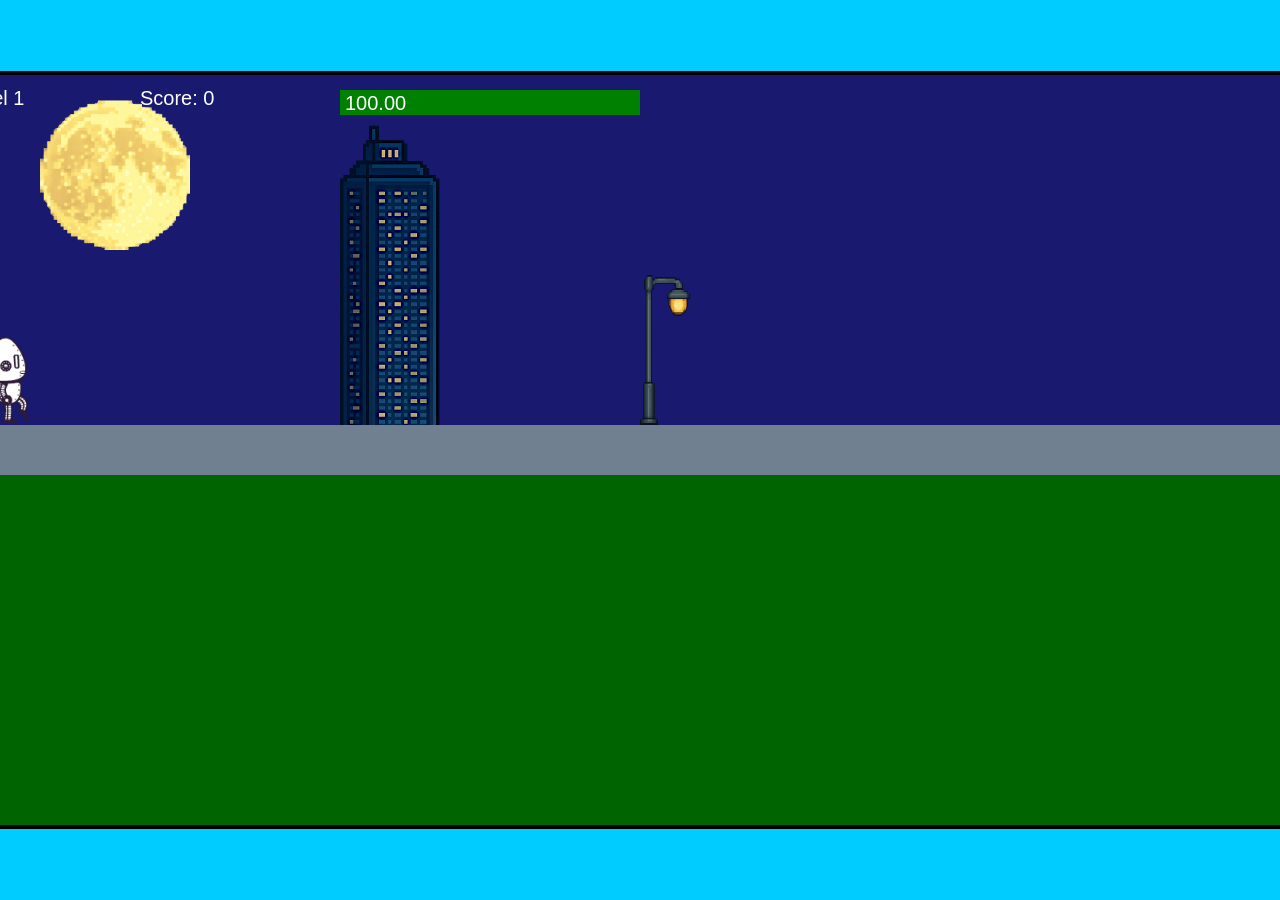
<file: fsd-projects/runtime/index.html>
<!DOCTYPE html>
<html lang="en">
  <head>
    <meta charset="UTF-8" />
    <meta name="viewport" content="width=device-width, initial-scale=1.0" />
    <title>Runtime Neo</title>
    <link rel="stylesheet" href="runtime.css" />
    <script src="https://code.jquery.com/jquery-3.1.0.js"></script>
    <script src="setup.js"></script>
    <script src="levels.js"></script>
    <script src="scenery.js"></script>
    <script src="student.js"></script>
    <script src="main.js"></script>
  </head>
  <body id="body">
    <canvas id="gameCanvas" width="1400" height="750"></canvas>
    <img id="player" src="images/halle.png" />
    <img id="projectile" src="images/projectile.png" />
    <img id="basicPlatform" src="images/interactable/basicPlatform.png" />
    <img id="spikes" src="images/interactable/spikes.png" />
    <img id="bug" src="images/interactable/bug.png" />
    <img id="healthUp" src="images/interactable/healthUp.png" />
    <img id="flag" src="images/interactable/flag.png" />
    <img id="moon" src="images/backgrounds/moon.png" />
    <img id="building" src="images/backgrounds/building.png" />
    <img id="lamp" src="images/backgrounds/lamp.png" />
  </body>
</html>
</file>
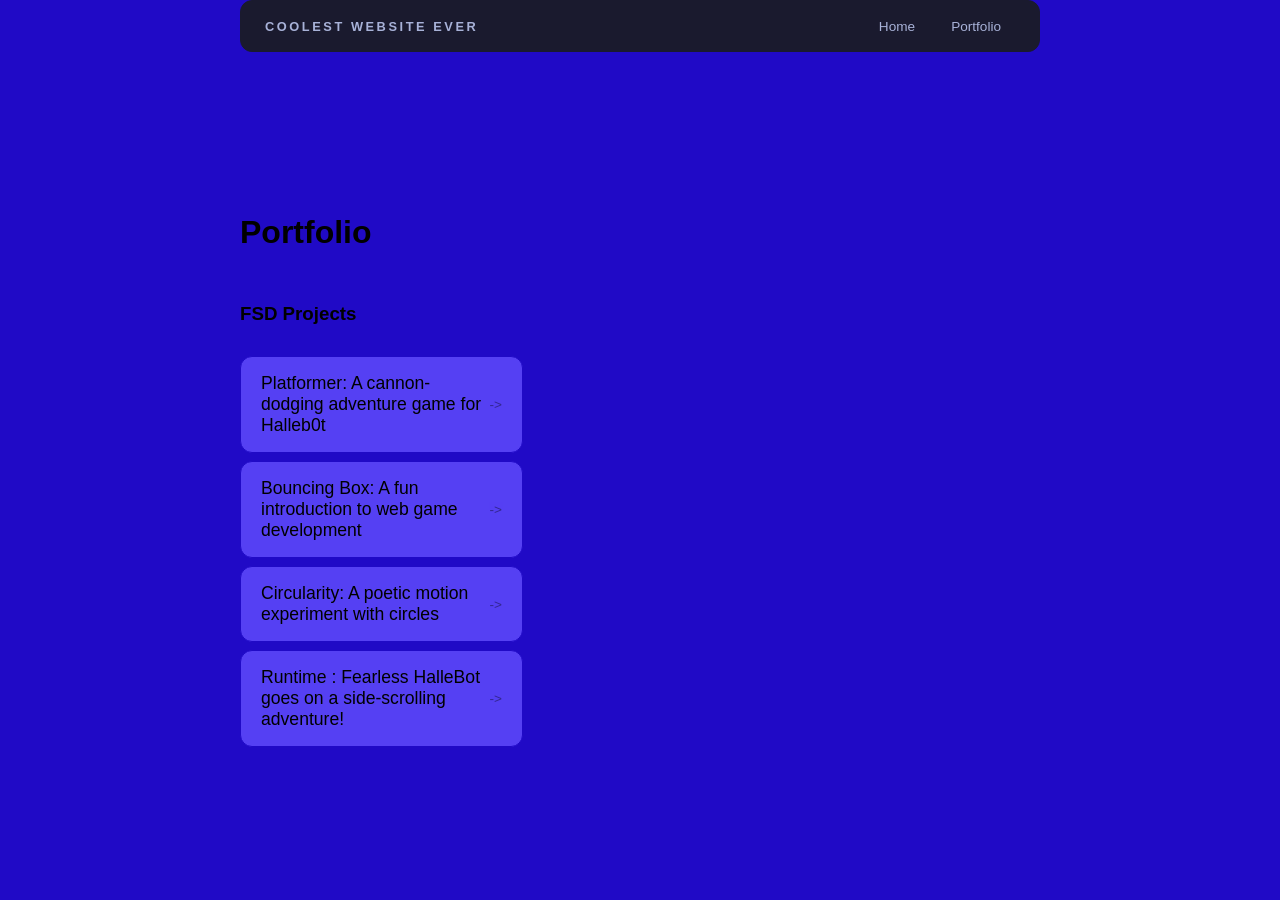
<file: portfolio.html>
<!DOCTYPE html>
<html>
  <head>
    <title>Coolest Website Ever</title>
    <link rel="stylesheet" href="style.css">
  </head>

  <body>
    <!-- All content goes here -->
    <div id="all-contents">
      <nav>
       <h1>Coolest website Ever</h1>
       <ul id="nav-ul">
        <li class="nav-li">
         <a href="index.html">Home</a>
        </li>
        <li class="nav-li">
         <a href="portfolio.html">Portfolio</a>
        </li>
       </ul>
      </nav>

      <main>
       <div class="content">
        <h1>Portfolio</h1>
        <h3>FSD Projects</h3>
        <ul id="portfolio">
         <li>
          <a href="fsd-projects/platformer/">Platformer: A cannon-dodging adventure game for Halleb0t</a>
         </li>
         <li>
          <a href="fsd-projects/bouncing-box/">Bouncing Box: A fun introduction to web game development</a>
         </li>
         <li>
          <a href="fsd-projects/circularity/">Circularity: A poetic motion experiment with circles</a>
         </li>
         <li>
          <a href="fsd-projects/runtime/">Runtime : Fearless HalleBot goes on a side-scrolling adventure!</a>
         </li>
        </ul>
       </div>
      </main>
    </div>
  </body>
</html>
</file>
<file: fsd-projects/runtime/runtime.css>
/* runtime.css */
/* Styles for Runtime Neo auto-runner game */

img {
  display: none;
}

#gameCanvas {
  position: absolute;
  border: 4px solid #000;
  top: 50%;
  left: 50%;
  transform: translate(-50%, -50%);
}

body {
  margin: 0;
  background-color: #00ccff;
  font-family: Arial, sans-serif;
  text-align: center;
  overflow: hidden;
}
</file>
<file: style.css>
* {
  box-sizing: border-box;
}
#all-contents {
  max-width: 800px;
  margin: auto;
}
body {
  margin: 0;
  background: #200ac6;
  color: #000000;
  font-family: "Helvetica Neue", Arial, sans-serif;
}

main {
  display: grid;
  grid-template-columns: minmax(220px, 1fr) minmax(420px, 1.6fr);
  align-items: center;
  min-height: calc(100vh - 160px);
  gap: clamp(32px, 5vw, 80px);
}

.sidebar {
  width: 100%;
}

.content {
  display: flex;
  flex-direction: column;
  align-items: flex-start;
  gap: 12px;
}

h2 {
  margin: 0;
  font-size: clamp(4rem, 10vw, 7rem);
  line-height: 0.9;
  font-weight: 900;
  letter-spacing: -0.04em;
  text-transform: uppercase;
  color: #000000;
}

.content > p {
  margin: 0;
  color: #000000;
  font-size: 0.9rem;
  text-transform: uppercase;
  letter-spacing: 0.15em;
  line-height: 1.4;
}

#interests {
  margin-top: 32px;
  width: 100%;
}

#interests h3 {
  margin: 0 0 12px;
  font-size: 0.75rem;
  font-weight: 700;
  text-transform: uppercase;
  letter-spacing: 0.2em;
  color: #000000;
}

#interests ul {
  list-style: none;
  margin: 0;
  padding: 0;
  display: flex;
  flex-wrap: wrap;
  gap: 8px;
}

#interests li {
  color: #060606;
  font-size: 1rem;
  font-weight: 600;
  padding: 10px 20px;
  background: #5540f3;
  border: 1px solid #5540f3;
  border-radius: 100px;
  transition:
    background 0.25s ease,
    color 0.25s ease,
    transform 0.25s ease;
  cursor: default;
}

#interests li:hover {
  background: #000;
  color: #fff;
  border-color: #000;
  transform: translateY(-2px);
}

.sidebar-img {
  width: 100%;
  max-width: 760px;
  aspect-ratio: 3 / 4;
  object-fit: cover;
  display: block;
  border-radius: 16px;
  filter: grayscale(0%);
  box-shadow: 0 8px 30px rgba(0, 0, 0, 0.12);
  transition:
    filter 0.4s ease,
    transform 0.4s ease,
    box-shadow 0.4s ease;
}

.sidebar-img:hover {
  filter: grayscale(0%);
  transform: translateY(-4px);
  box-shadow: 0 16px 40px rgba(0, 0, 0, 0.18);
}
nav {
  display: flex;
  justify-content: space-between;
  align-items: center;
  margin-bottom: 48px;
  padding: 16px 24px;
  background: #1a1a2e;
  border-color: #1a1a2e;
  border: 1px solid #e0e0e0;
  border-radius: 12px;
}

nav h1 {
  margin: 0;
  font-size: 0.8rem;
  font-weight: 700;
  text-transform: uppercase;
  letter-spacing: 0.2em;
  color: #000;
}

#nav-ul {
  list-style: none;
  display: flex;
  gap: 8px;
  margin: 0;
  padding: 0;
}

.nav-li a {
  color: #666;
  text-decoration: none;
  font-size: 0.85rem;
  font-weight: 500;
  padding: 6px 14px;
  border-radius: 8px;
  transition:
    background 0.25s ease,
    color 0.25s ease;
}

.nav-li a:hover {
  background: #000;
  color: #fff;
}

nav h1 {
  color: #a8b2d8;
}

.nav-li a {
  color: #a8b2d8;
}

.nav-li a:hover {
  background: #000000;
  color: #fff;
}

.content {
  flex: 1;
}

/* Portfolio styles */
.content h1 {
  color: black;
}

#portfolio {
  list-style: none;
  margin: 0;
  padding: 0;
  width: 100%;
  display: flex;
  flex-direction: column;
  gap: 8px;
}

#portfolio li {
  border-radius: 12px;
  overflow: hidden;
}

#portfolio a {
  display: flex;
  justify-content: space-between;
  align-items: center;
  text-decoration: none;
  color: #000000;
  padding: 16px 20px;
  font-size: 1.1rem;
  font-weight: 500;
  background: #5540f3;
  border: 1px solid #200ac6;
  border-radius: 12px;
  transition:
    background 0.25s ease,
    color 0.25s ease,
    transform 0.25s ease;
}

#portfolio a:hover {
  background: #000;
  color: #fff;
  transform: translateX(4px);
}

#portfolio a::after {
  content: "->";
  font-size: 0.85rem;
  opacity: 0.4;
  transition: opacity 0.25s ease;
  white-space: nowrap;
}

#portfolio a:hover::after {
  opacity: 1;
}

nav {
  display: flex;
  justify-content: space-between;
  align-items: center;
  margin-bottom: 48px;
  padding: 16px 24px;
  background: #fff;
  border: 1px solid #e0e0e0;
  border-radius: 12px;
}

nav h1 {
  margin: 0;
  font-size: 0.8rem;
  font-weight: 700;
  text-transform: uppercase;
  letter-spacing: 0.2em;
  color: #000;
}

#nav-ul {
  list-style: none;
  display: flex;
  gap: 8px;
  margin: 0;
  padding: 0;
}

.nav-li a {
  color: #666;
  text-decoration: none;
  font-size: 0.85rem;
  font-weight: 500;
  padding: 6px 14px;
  border-radius: 8px;
  transition:
    background 0.25s ease,
    color 0.25s ease;
}

.nav-li a:hover {
  background: #000;
  color: #fff;
}
nav {
  background: #1a1a2e;
  border-color: #1a1a2e;
}

nav h1 {
  color: #a8b2d8;
}

.nav-li a {
  color: #a8b2d8;
}

.nav-li a:hover {
  background: #000000;
  color: #fff;
}

@media (max-width: 600px) {
  main {
    flex-direction: column;
  }
}
</file>
